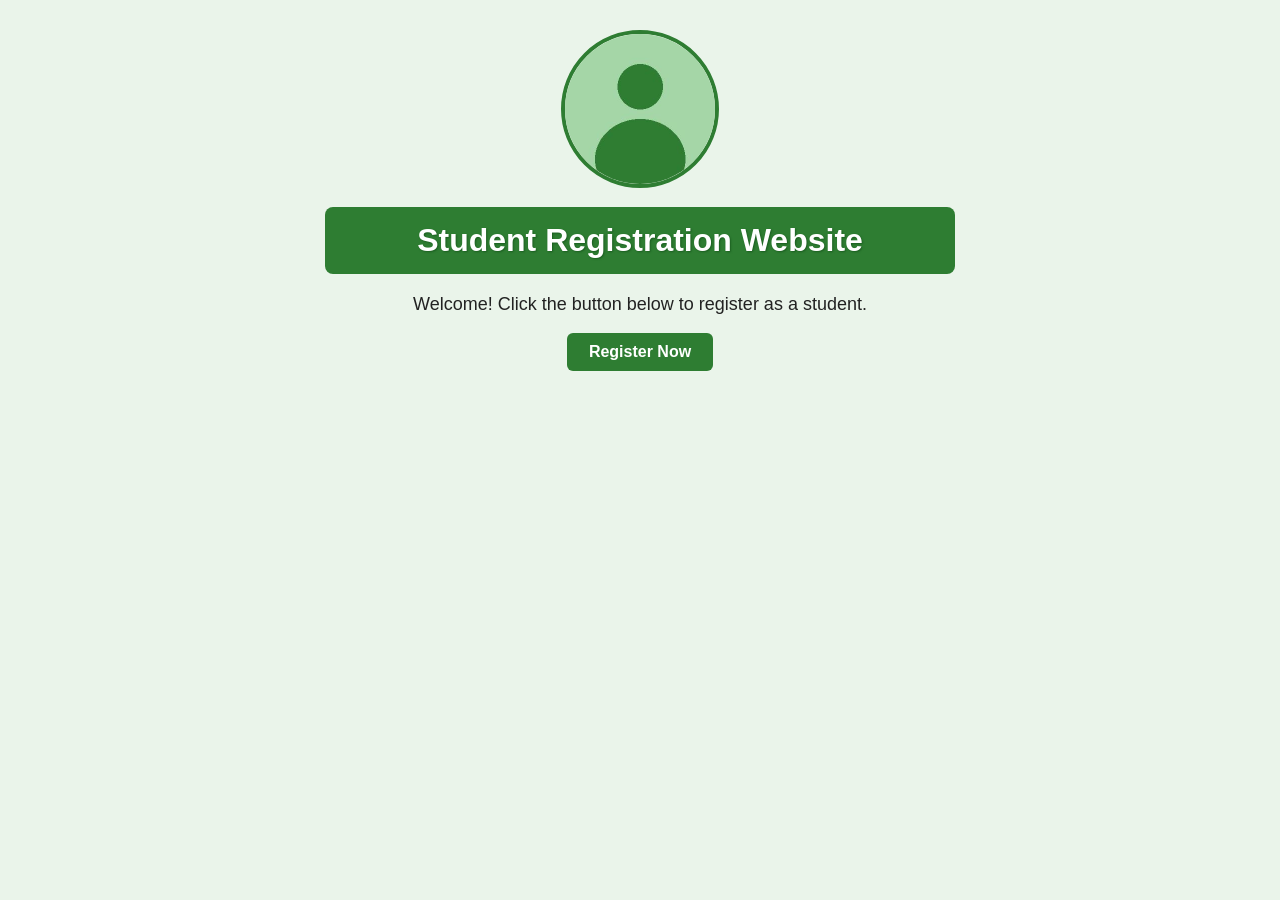
<file: index.html>
<!DOCTYPE html>
<html lang="en">
<head>
  <meta charset="UTF-8">
  <meta name="viewport" content="width=device-width, initial-scale=1.0">
  <title>Student Registration</title>
  <link rel="stylesheet" href="styles.css">
</head>
<body>
  <img class="profile" src="photo.jpg" alt="Profile picture">
  <h1>Student Registration Website</h1>
  <p>Welcome! Click the button below to register as a student.</p>
  <a class="button" href="form.html">Register Now</a>
</body>
</html>
</file>
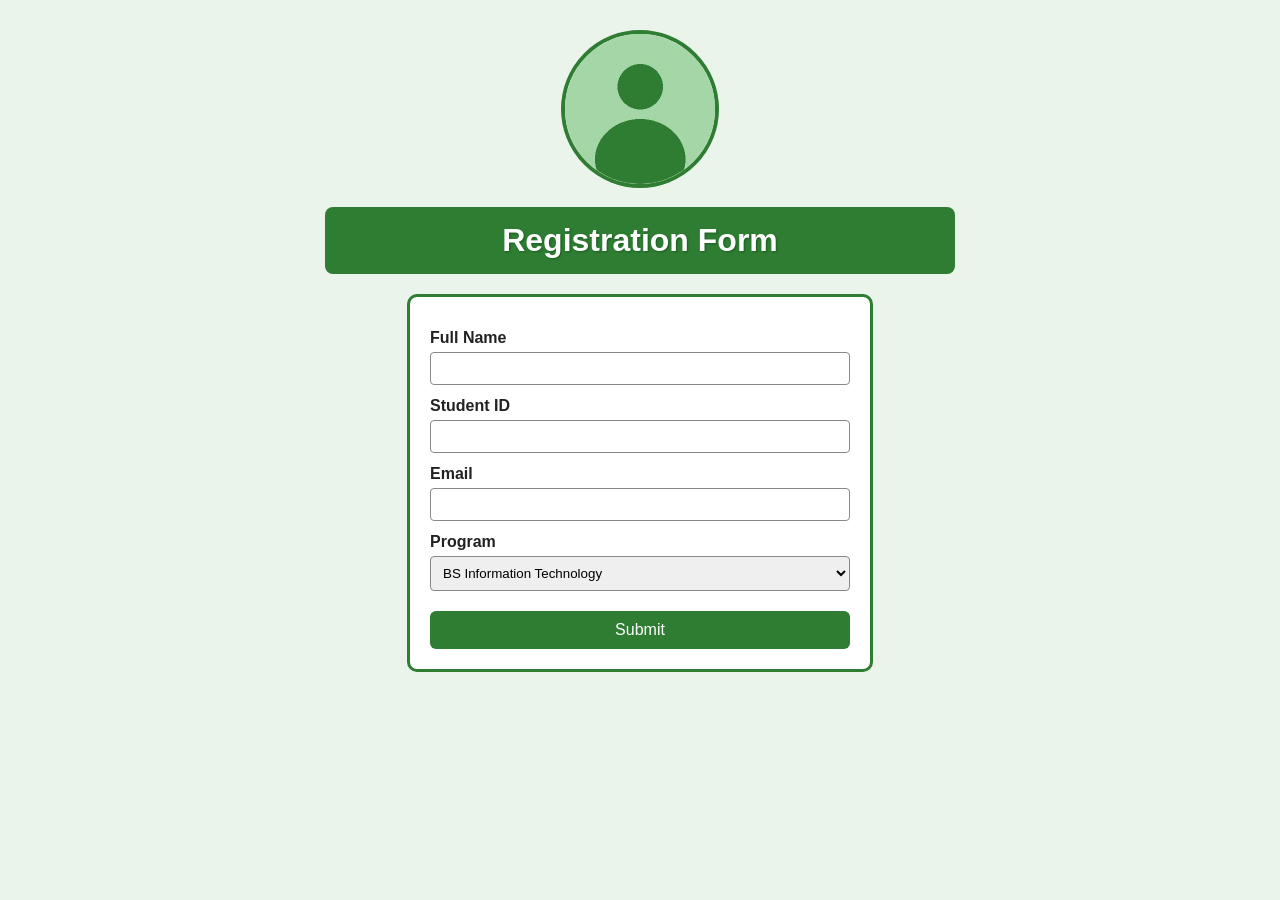
<file: form.html>
<!DOCTYPE html>
<html lang="en">
<head>
  <meta charset="UTF-8">
  <meta name="viewport" content="width=device-width, initial-scale=1.0">
  <title>Registration Form</title>
  <link rel="stylesheet" href="styles.css">
</head>
<body>
  <img class="profile" src="photo.jpg" alt="Profile picture">
  <h1>Registration Form</h1>

  <form action="thanks.html" method="get">
    <label for="name">Full Name</label>
    <input type="text" id="name" name="name" required>

    <label for="studentid">Student ID</label>
    <input type="text" id="studentid" name="studentid" required>

    <label for="email">Email</label>
    <input type="email" id="email" name="email" required>

    <label for="program">Program</label>
    <select id="program" name="program">
      <option value="BSIT">BS Information Technology</option>
      <option value="BSCS">BS Computer Science</option>
      <option value="BSSE">BS Software Engineering</option>
    </select>

    <input type="submit" value="Submit">
  </form>
</body>
</html>
</file>
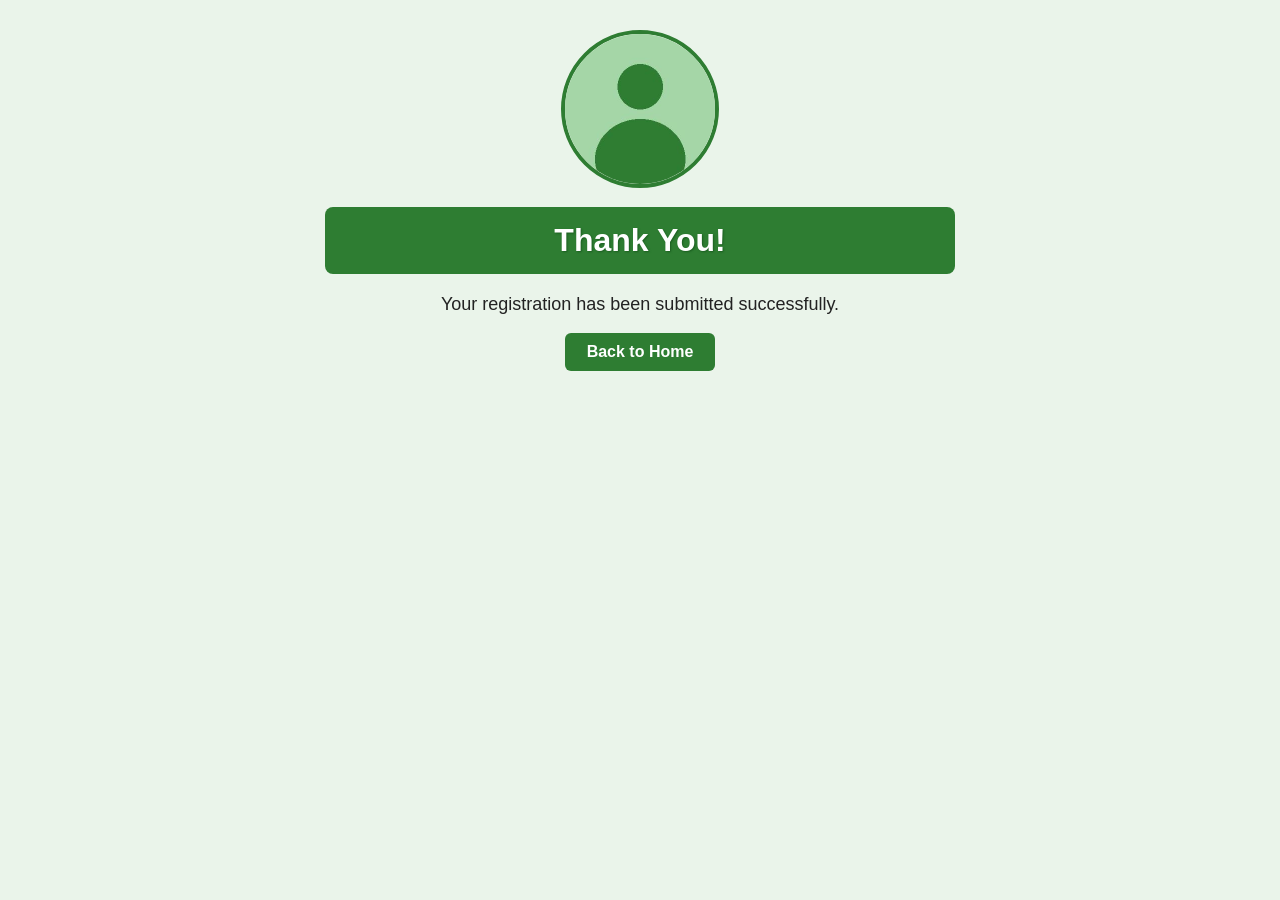
<file: thanks.html>
<!DOCTYPE html>
<html lang="en">
<head>
  <meta charset="UTF-8">
  <meta name="viewport" content="width=device-width, initial-scale=1.0">
  <title>Thank You</title>
  <link rel="stylesheet" href="styles.css">
</head>
<body>
  <img class="profile" src="photo.jpg" alt="Profile picture">
  <h1>Thank You!</h1>
  <p>Your registration has been submitted successfully.</p>
  <a class="button" href="index.html">Back to Home</a>
</body>
</html>
</file>
<file: styles.css>
/* Shared stylesheet for index.html, form.html and thanks.html */
body {
  background-color: #eaf4ea;
  font-family: Arial, Helvetica, sans-serif;
  color: #222;
  margin: 0;
  padding: 30px 15px;
  text-align: center;
}

h1 {
  color: #ffffff;
  background-color: #2e7d32;
  padding: 15px;
  border-radius: 8px;
  max-width: 600px;
  margin: 0 auto 20px auto;
  text-shadow: 1px 1px 2px #1b5e20;
}

.profile {
  width: 150px;
  height: 150px;
  border-radius: 50%;
  object-fit: cover;
  border: 4px solid #2e7d32;
  margin-bottom: 15px;
}

p {
  font-size: 18px;
}

a.button {
  display: inline-block;
  background-color: #2e7d32;
  color: #ffffff;
  padding: 10px 22px;
  border-radius: 6px;
  text-decoration: none;
  font-weight: bold;
}

a.button:hover {
  background-color: #1b5e20;
}

form {
  background-color: #ffffff;
  border: 3px solid #2e7d32;
  border-radius: 10px;
  max-width: 420px;
  margin: 0 auto;
  padding: 20px;
  text-align: left;
}

label {
  display: block;
  margin-top: 12px;
  font-weight: bold;
}

input[type="text"],
input[type="email"],
select {
  width: 100%;
  padding: 8px;
  margin-top: 5px;
  border: 1px solid #888;
  border-radius: 4px;
  box-sizing: border-box;
}

input[type="submit"] {
  margin-top: 20px;
  width: 100%;
  background-color: #2e7d32;
  color: #ffffff;
  border: none;
  padding: 10px;
  font-size: 16px;
  border-radius: 6px;
  cursor: pointer;
}

input[type="submit"]:hover {
  background-color: #1b5e20;
}
</file>
